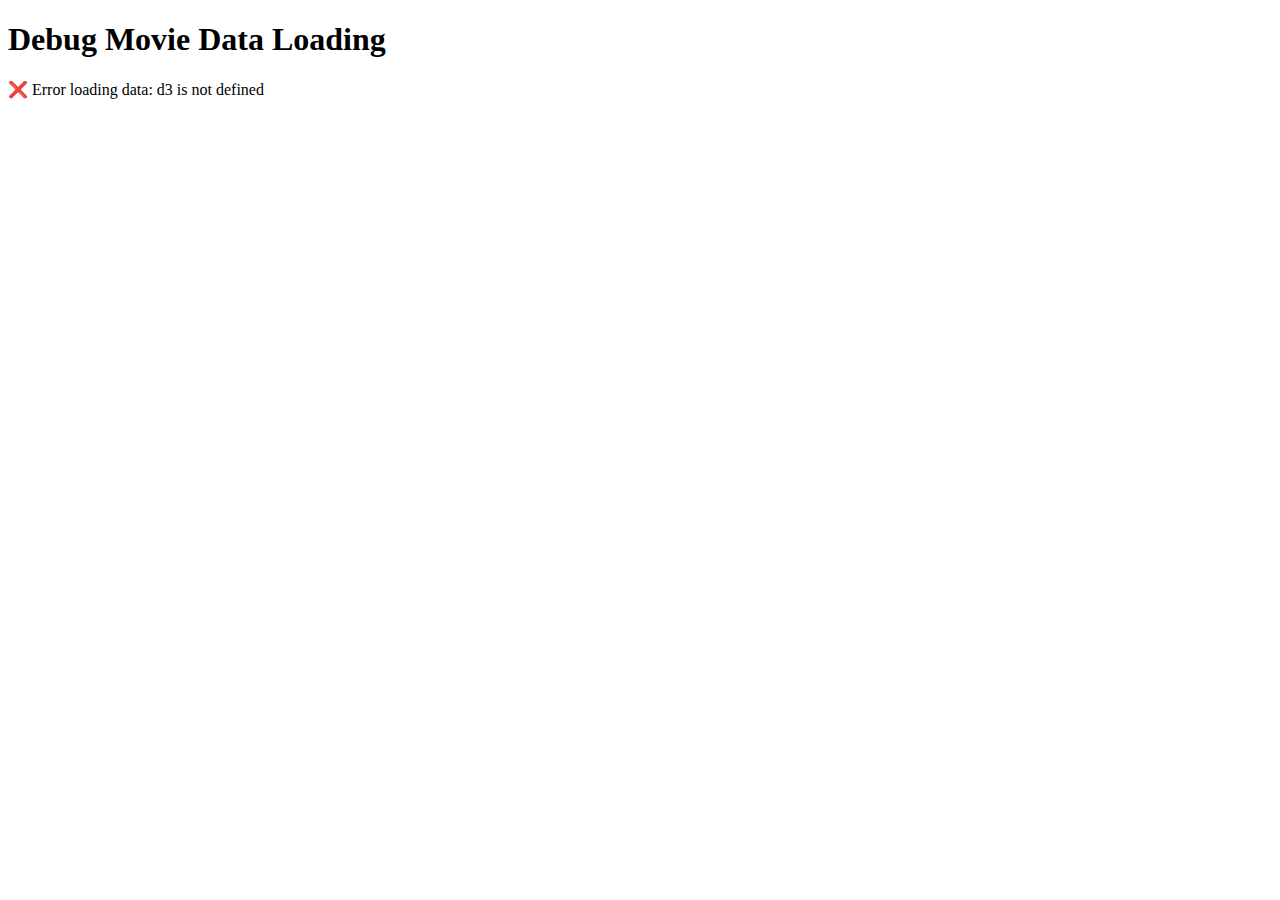
<file: debug.html>
<!DOCTYPE html>
<html>
<head>
    <title>Debug Movie Data</title>
    <script src="https://d3js.org/d3.v7.min.js"></script>
</head>
<body>
    <h1>Debug Movie Data Loading</h1>
    <div id="output"></div>
    
    <script>
        async function testDataLoading() {
            try {
                console.log('Testing data loading...');
                const data = await d3.csv('data/tmdb_5000_movies.csv');
                console.log('Data loaded successfully:', data.length, 'rows');
                console.log('First row:', data[0]);
                console.log('Column names:', Object.keys(data[0]));
                
                document.getElementById('output').innerHTML = `
                    <p>✅ Data loaded successfully!</p>
                    <p>Rows: ${data.length}</p>
                    <p>Columns: ${Object.keys(data[0]).join(', ')}</p>
                    <p>Sample movie: ${data[0].name} (${data[0].year})</p>
                `;
            } catch (error) {
                console.error('Error loading data:', error);
                document.getElementById('output').innerHTML = `
                    <p>❌ Error loading data: ${error.message}</p>
                `;
            }
        }
        
        testDataLoading();
    </script>
</body>
</html>
</file>
